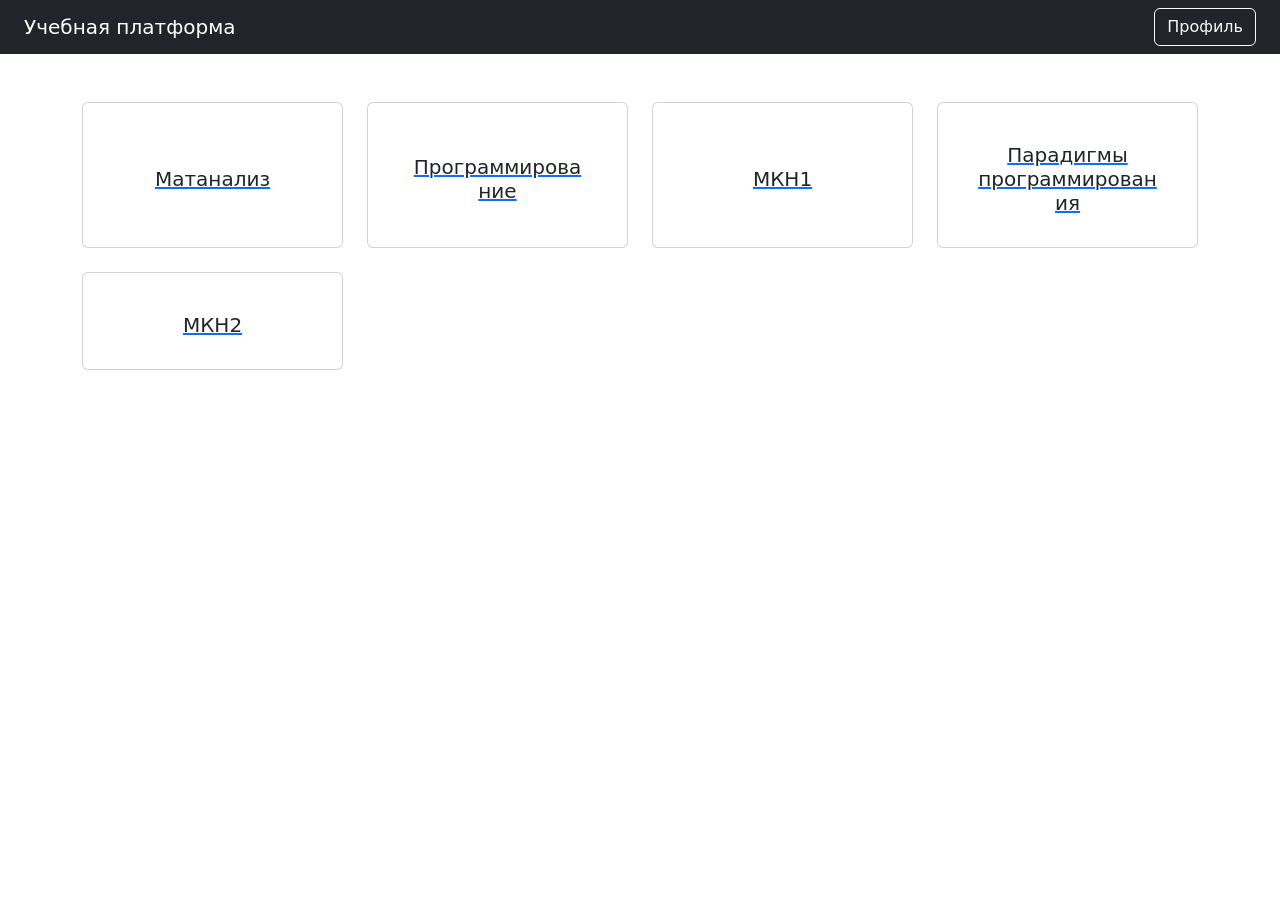
<file: index.html>
<!DOCTYPE html>
<html lang="ru">
<head>
    <meta charset="UTF-8">
    <meta name="viewport" content="width=device-width, initial-scale=1">
    <title>Учебные блоки</title>
    <!-- Bootstrap CSS -->
    <link href="https://cdn.jsdelivr.net/npm/bootstrap@5.3.3/dist/css/bootstrap.min.css" rel="stylesheet">
    <!-- Custom CSS -->
    <link rel="stylesheet" href="styles.css">
</head>
<body>

<!-- Header -->
<nav class="navbar navbar-dark bg-dark px-4">
    <span class="navbar-brand mb-0 h1">Учебная платформа</span>
    <a href="/profile" class="btn btn-outline-light">Профиль</a>
</nav>

<!-- Cards Grid -->
<main class="container py-5">
    <div class="row g-4" id="course-container">
    </div>
</main>

<script src="https://cdn.jsdelivr.net/npm/bootstrap@5.3.3/dist/js/bootstrap.bundle.min.js"></script>
<!-- Custom JS -->
<script src="script.js"></script>
</body>
</html>
</file>
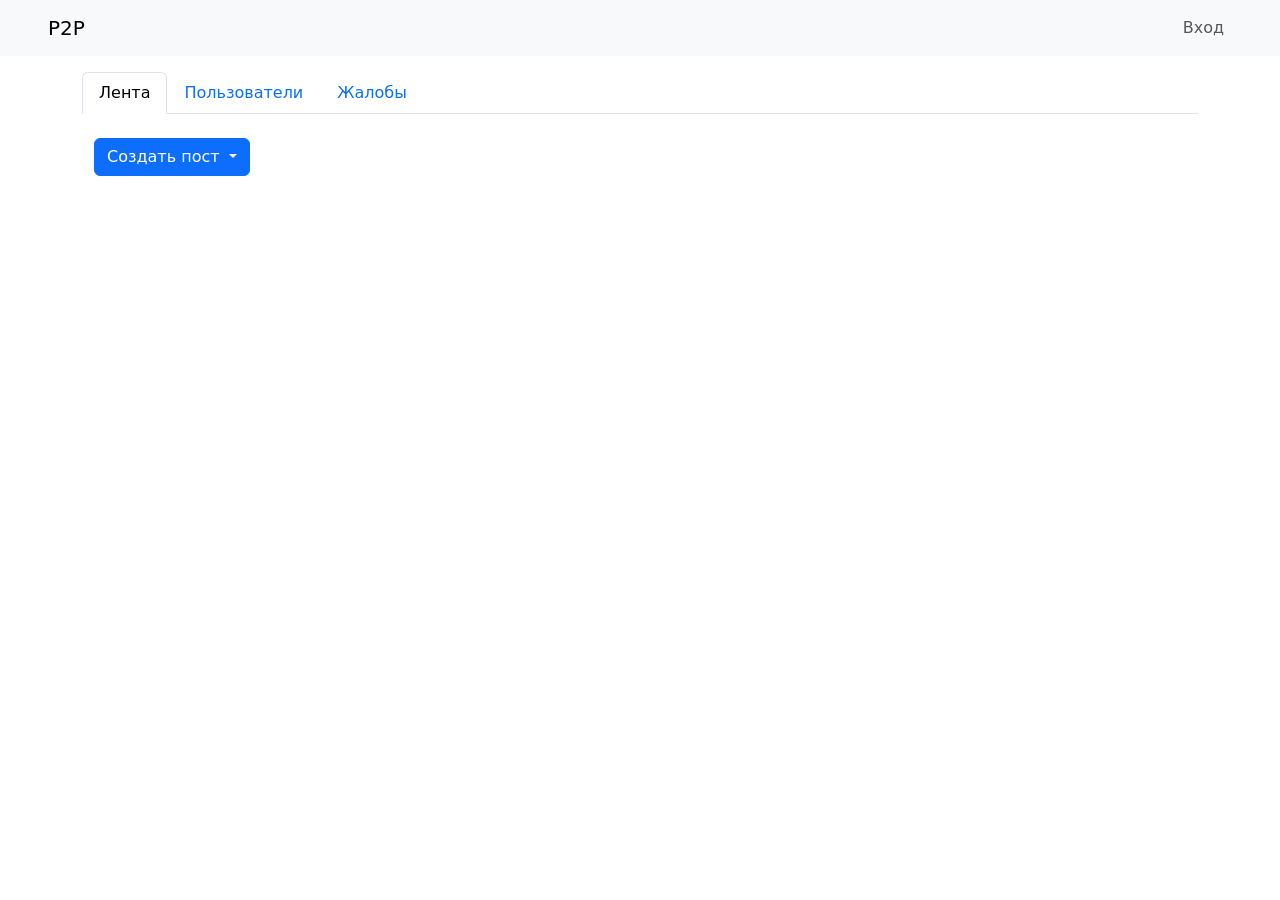
<file: html/feed.html>
<!DOCTYPE html>
<html lang="ru">
<head>
    <meta charset="UTF-8">
    <meta name="viewport" content="width=device-width, initial-scale=1.0">
    <title>Лента</title>
    <link href="https://cdn.jsdelivr.net/npm/bootstrap@5.3.0/dist/css/bootstrap.min.css" rel="stylesheet">
    <link rel="stylesheet" href="/css/styles.css">
</head>
<body>
<header>
    <nav class="navbar navbar-expand-sm navbar-light bg-light">
        <div class="container-fluid px-5">

            <a class="navbar-brand" href="courses.html">P2P</a>

            <button class="navbar-toggler" type="button" data-bs-toggle="collapse" data-bs-target="#navbarNav"
                    aria-controls="navbarNav" aria-expanded="false" aria-label="Toggle navigation">
                <span class="navbar-toggler-icon"></span>
            </button>

            <div class="collapse navbar-collapse" id="navbarNav">

                <ul class="navbar-nav ms-auto">
                    <li class="nav-item guest-only">
                        <a class="nav-link" href="authorization.html" role="button" aria-expanded="false">Вход</a>
                    </li>
                    <li class="nav-item dropdown auth-only d-none">
                        <a class="nav-link dropdown-toggle" href="#" data-bs-toggle="dropdown" role="button"
                           aria-expanded="false" id="userEmail"></a>
                        <ul class="dropdown-menu">
                            <li><a class="dropdown-item" href="profile.html">Профиль</a></li>
                            <li><a class="dropdown-item" href="#" id="logoutButton">Выход</a></li>
                        </ul>
                    </li>
                </ul>
            </div>
        </div>
    </nav>
</header>
<div class="container py-3">

    <ul class="nav nav-tabs mb-4" id="feedTabs">
        <li class="nav-item">
            <a class="nav-link active" href="#">Лента</a>
        </li>
        <li class="nav-item">
            <a class="nav-link" href="userList.html">Пользователи</a>
        </li>
        <li class="nav-item" id="appeals">
            <a class="nav-link" href="appealList.html">Жалобы</a>
        </li>
    </ul>

    <div class="container mt-3" id="tasksFeed">
        <div class="mb-3">
            <div class="dropdown">
                <button class="btn btn-primary dropdown-toggle" type="button" id="createPostBtn"
                        data-bs-toggle="dropdown" aria-expanded="false">
                    Создать пост
                </button>
                <ul class="dropdown-menu" aria-labelledby="createPostBtn">
                    <li><a class="dropdown-item create-post-option" data-type="assignment" data-value="1" href="#">Задание</a>
                    </li>
                    <li><a class="dropdown-item create-post-option" data-type="materials" data-value="2" href="#">Материалы</a>
                    </li>
                </ul>
            </div>
        </div>

        <div id="postsContainer"></div>
    </div>
</div>

<!-- Основное модальное окно -->
<div class="modal fade" id="postModal" tabindex="-1" aria-labelledby="postModalLabel" aria-hidden="true">
    <div class="modal-dialog modal-fullscreen">
        <div class="modal-content">
            <div class="modal-header">
                <h5 class="modal-title" id="postModalLabel">Создать пост</h5>
                <button type="button" class="btn-close" data-bs-dismiss="modal" aria-label="Закрыть"
                        id="closePostBtn"></button>
            </div>
            <div class="modal-body" id="modalBody">
<!--                <div id="modalLoader" class="d-flex justify-content-center align-items-center" style="height: 100%; display: none;">-->
<!--                    <div class="spinner-border text-primary" role="status">-->
<!--                        <span class="visually-hidden">Загрузка...</span>-->
<!--                    </div>-->
<!--                </div>-->

                <div class="row" id="modalRow">
                    <!-- Левая часть -->
                    <div class="col-md-9 pe-md-4 border-end" id="leftPartModal">
                        <form id="leftPartForm">
                            <input type="hidden" id="postType">
                            <div class="mb-3">
                                <input type="text" class="form-control" id="postTitle" placeholder="Введите тему">
                            </div>
                            <div class="mb-3">
                                <textarea class="form-control" id="postDescription" rows="10" maxlength="1000"
                                          placeholder="Введите описание"></textarea>
                            </div>
                            <div class="mb-3">
                                <label class="form-label">Прикрепленные файлы</label>
                                <button type="button" class="btn btn-outline-primary" id="attachFilesBtn">Прикрепить
                                </button>
                                <input type="file" id="postFiles" multiple accept="*/*" style="display: none;">
                                <div id="attachedFilesList" class="mt-2"></div>
                            </div>
                        </form>
                    </div>
                    <!-- Правая часть -->
                    <div class="col-md-3 ps-md-4" id="rightPartModal">
                        <form id="rightPartForm">

                            <div class="mb-3 d-flex align-items-center">
                                <span class="me-2">P2P-оценивание</span>
                                <div class="form-check form-switch">
                                    <input type="checkbox" class="form-check-input" id="peerReviewToggle"/>
                                </div>
                            </div>

                            <div class="mb-3">
                                <input
                                        type="number"
                                        min="1" step="1"
                                        class="form-control"
                                        id="reviewPackageSize"
                                        placeholder="Введите размер пакета проверки"
                                        disabled
                                />
                            </div>

                            <div class="mb-3">
                                <label for="penaltyInput" class="mb-2">Штраф за пропуск проверки</label>
                                <input
                                        type="number"
                                        class="form-control"
                                        id="penaltyInput"
                                        min="0" max="100" step="0.01"
                                        placeholder="0.00 - 1.00"
                                />
                            </div>

                            <div class="mb-3">
                                <label for="deadlineInput" class="mb-2">Срок сдачи</label>
                                <input
                                        type="datetime-local"
                                        class="form-control"
                                        id="deadlineInput"
                                        onkeydown="return false;"
                                />
                            </div>

                            <div class="mb-3">
                                <label for="pointsInput" class="mb-2">Баллы</label>
                                <input
                                        type="number"
                                        class="form-control"
                                        id="pointsInput"
                                        min="0" max="100" step="1"
                                        placeholder="0–100"
                                        disabled
                                />
                            </div>

                            <div class="mb-2">
                                <label>Критерии оценивания</label>
                            </div>

                            <div class="dropdown mb-2">
                                <button
                                        class="btn btn-secondary dropdown-toggle"
                                        type="button"
                                        data-bs-toggle="dropdown"
                                >
                                    Добавить критерий
                                </button>
                                <ul class="dropdown-menu">
                                    <li><a class="dropdown-item" href="#" id="addNewCriterion">Добавить критерий</a>
                                    </li>
                                    <!--<li><a class="dropdown-item" href="#" id="selectExistingCriteria">Выбрать
                                        существующий</a></li>-->
                                </ul>
                            </div>
                            <div id="criteriaList"></div>
                        </form>
                    </div>

                </div>
            </div>
            <div class="modal-footer border-top d-flex justify-content-between">
                <button type="button" class="btn btn-outline-danger" id="deletePostBtn">Удалить</button>
                <button type="button" class="btn btn-primary ms-auto" id="publishPostBtn" disabled>Опубликовать</button>
            </div>
        </div>
    </div>
</div>


<!-- Модалка: добавить критерий -->
<div class="modal fade" id="addCriterionModal" tabindex="-1" aria-labelledby="addCriterionModalLabel"
     aria-hidden="true">
    <div class="modal-dialog">
        <div class="modal-content">
            <div class="modal-header">
                <h5 class="modal-title">Добавить критерий</h5>
                <button type="button" class="btn-close" data-bs-dismiss="modal" aria-label="Закрыть"></button>
            </div>
            <div class="modal-body">
                <input type="text" class="form-control mb-2" id="criterionTitle" placeholder="Название критерия"
                       maxlength="30">
                <textarea class="form-control mb-2" id="criterionDescription"
                          placeholder="Описание критерия"></textarea>
                <input type="number" class="form-control" id="criterionPoints" placeholder="Баллы (1–100)" min="1"
                       max="100" step="1">
            </div>
            <div class="modal-footer">
                <button type="button" class="btn btn-primary" id="saveCriterionBtn" disabled>Сохранить</button>
            </div>
        </div>
    </div>
</div>

<!-- Модалка: выбрать существующие критерии -->
<!--<div class="modal fade" id="selectCriterionModal" tabindex="-1" aria-labelledby="selectCriterionModalLabel"
     aria-hidden="true">
    <div class="modal-dialog">
        <div class="modal-content">
            <div class="modal-header">
                <h5 class="modal-title">Выбрать критерии</h5>
                <button type="button" class="btn-close" data-bs-dismiss="modal" aria-label="Закрыть"></button>
            </div>
            <div class="modal-body">
                <div id="existingCriteriaList" class="form-check"></div>
            </div>
            <div class="modal-footer">
                <button type="button" class="btn btn-primary" id="selectExistingCriteriaBtn" disabled>Сохранить</button>
            </div>
        </div>
    </div>
</div>-->




<!-- Модальное окно решения -->
<div class="modal fade" id="solutionModal" tabindex="-1" aria-labelledby="solutionModalLabel" aria-hidden="true">
    <div class="modal-dialog modal-fullscreen modal-dialog-scrollable">
        <div class="modal-content">
            <div class="modal-header">
                <h5 class="modal-title w-100" id="solutionModalLabel"></h5>
                <button type="button" class="btn-close" data-bs-dismiss="modal" aria-label="Закрыть"></button>
            </div>
            <div class="modal-body">
                <div class="row mb-4">
                    <!-- Левая часть -->
                    <div class="col-md-8">
                        <div class="p-3 border rounded">
                            <p></p>
                            <div>
                                <strong>Прикрепленные файлы:</strong>
                                <ul id="attachedFiles" class="list-unstyled">
                                    <!-- файлы вставляются сюда -->
                                </ul>
                                <button class="btn btn-sm btn-outline-primary mt-2" id="downloadAllBtn">Скачать
                                    все
                                </button>
                            </div>
                        </div>

                        <!-- Блок решения -->
                        <div class="p-3 border rounded mt-4" id="solutionBlock">
                            <h5>Ваше решение</h5>
                            <div id="submittedSolution" style="display: none;">
                                <p id="submittedText"></p>
                                <div>
                                    <strong>Прикрепленные файлы:</strong>
                                    <ul id="solutionFiles" class="list-unstyled"></ul>
                                </div>
                                <button class="btn btn-outline-danger mt-3" id="deleteSolutionBtn">Удалить решение</button>
                            </div>

                            <!-- Если решения нет — форма для отправки -->
                            <form id="solutionForm" style="display: none;">
                                <div class="mb-3">
            <textarea class="form-control" id="solutionContent" rows="6"
                      maxlength="2000" placeholder="Введите решение..."></textarea>
                                </div>
                                <div class="mb-3">
                                    <label class="form-label">Прикрепленные файлы</label>
                                    <button type="button" class="btn btn-outline-primary" id="attachSolutionFilesBtn">Прикрепить</button>
                                    <input type="file" id="solutionFilesInput" multiple accept="*/*" style="display: none;">
                                    <div id="solutionAttachedFilesList" class="mt-2"></div>
                                </div>
                            </form>
                        </div>

                    </div>

                    <!-- Правая часть -->
                    <div class="col-md-4 border rounded scrollable-box">
                        <div id="gradesList">
                            <!-- оценки вставляются сюда -->
                        </div>
                        <div class="d-flex justify-content-between align-items-center mt-3">
                            <strong>Итог: <span id="averageGrade">-</span></strong>
                            <button class="btn btn-outline-danger btn-sm" data-bs-toggle="modal" id="appealBtn">Жалоба
                            </button>
                        </div>
                    </div>
                </div>
                <div class="p-3 border rounded">
                    <h6>Комментарии</h6>
                    <ul class="list-group mb-3" id="commentsList">
                        <!-- комментарии вставляются сюда -->
                    </ul>
                    <div class="input-group">
                        <input type="text" id="newComment" class="form-control" placeholder="Введите комментарий..."/>
                        <button class="btn btn-outline-secondary send-comment-2" type="button">
                            <i class="bi bi-send"></i>
                        </button>
                    </div>
                </div>
            </div>
            <div class="modal-footer border-top d-flex justify-content-between">
                <button type="button" class="btn btn-primary ms-auto" id="saveSolutionBtn">Сохранить</button>
            </div>
        </div>
    </div>
</div>

<!-- Модальное окно жалобы -->
<div class="modal fade" id="complaintModal" tabindex="-1" aria-labelledby="complaintModalLabel" aria-hidden="true">
    <div class="modal-dialog">
        <div class="modal-content">
            <div class="modal-header">
                <h5 class="modal-title" id="complaintModalLabel">Подать жалобу</h5>
                <button type="button" class="btn-close" data-bs-dismiss="modal" aria-label="Закрыть"></button>
            </div>
            <div class="modal-body">
                <p><strong>Тема:</strong> <span id="complaintTaskTitle">Тема задания</span></p>
                <p><strong>Дата публикации:</strong> <span id="complaintTaskDate">24.06.2025</span></p>
                <p><strong>Итоговая оценка:</strong> <span id="complaintTaskGrade">-</span></p>

                <div class="form-group mt-3">
                    <label for="complaintText">Текст жалобы</label>
                    <textarea class="form-control" id="complaintText" rows="4"
                              placeholder="Опишите причину жалобы..."></textarea>
                </div>
            </div>
            <div class="modal-footer">
                <button id="submitComplaint" class="btn btn-danger" disabled>Отправить</button>
            </div>
        </div>
    </div>
</div>
<!-- Модальное окно проверки по критериям конкретного студента -->
<div class="modal fade" id="checksolution" tabindex="-1" aria-labelledby="complaintModalLabel" aria-hidden="true">
    <div class="modal-dialog">
        <div class="modal-content">
            <div class="modal-header">
                <h5 class="modal-title" id="solutionCheckLabel">Посмотреть оценку</h5>
                <button type="button" class="btn-close" data-bs-dismiss="modal" aria-label="Закрыть"></button>
            </div>
            <div class="modal-body">

                <div class="form-group mt-3">
                    <label for="complaintText">Текст жалобы</label>
                    <textarea class="form-control" id="solutionCheckText" rows="4"
                              placeholder="Опишите причину жалобы..."></textarea>
                </div>
            </div>
        </div>
    </div>
</div>

<!-- Модальное окно оценки по критериям конкретного студента -->
<div class="modal fade" id="gradesCheck" tabindex="-1" aria-labelledby="gradesCheckLabel" aria-hidden="true">
    <div class="modal-dialog">
        <div class="modal-content">
            <div class="modal-header">
                <h5 class="modal-title" id="gradesCheckLabel">Посмотреть оценку</h5>
                <button type="button" class="btn-close" data-bs-dismiss="modal" aria-label="Закрыть"></button>
            </div>
            <div class="modal-body" id="gradesCheckGrades">

                <p><strong>Итоговая оценка:</strong> <span id="gradesCheckGrade"></span></p>

                <div class="form-group mt-3">
                    <label for="complaintText">Текст жалобы</label>
                    <textarea class="form-control" id="gradesCheckText" rows="4" disabled></textarea>
                </div>
            </div>
        </div>
    </div>
</div>


<!-- Bootstrap icons и JS -->
<link rel="stylesheet" href="https://cdn.jsdelivr.net/npm/bootstrap-icons@1.10.5/font/bootstrap-icons.css">
<script src="https://cdn.jsdelivr.net/npm/bootstrap@5.3.0/dist/js/bootstrap.bundle.min.js"></script>
<script type="module" src="/js/feed.js"></script>
<script type="module" src="/js/validateRightForm.js"></script>
<script type="module" src="/js/auxFunctions.js"></script>
<script type="module" src="/js/requests/ApiClient.js"></script>
<script type="module" src="/js/consts.js"></script>
<script type="module" src="/js/solution.js"></script>
</body>
</html>
</file>
<file: styles.css>
html, body {
    height: 100%;
    margin: 0;
    display: flex;
    flex-direction: column;
  }
  
  header {
    flex-shrink: 0;
  }
  
  main {
    flex: 1 0 auto;
  }
  
  footer {
    flex-shrink: 0;
    background-color: #f8f9fa;
    padding: 0;
    align-items: center;
    display: flex;
    align-items: center;
    height: 50px;
  }
  
  .footer-container {
    width: 53.33%;
    text-align: center; 
  }
  
  .footer-text {
    margin: 0;
    font-size: 1rem;
  }
  
  .card-body {
    margin-bottom: 0;
    padding-bottom: 0;
  }

.acceptButton,
.rejectButton {
  transform: translateY(13px);
  width: 120px
}

.acceptedApplication,
.rejectedApplication,
.reviewApplication {
  transform: translateY(13px);
  width: 140px;
  border-radius: 20px;
}

.editApplication {
  transform: translateY(13px);
  border-radius: 20px;
}

.applicationNum {
  cursor: pointer;
}

textarea::-webkit-resizer {
  display: none;
}

textarea {
  overflow-y: auto;
  resize: none;
}
</file>
<file: css/styles.css>
html, body {
  height: 100%;
  margin: 0;
  display: flex;
  flex-direction: column;
}
  
header {
  flex-shrink: 0;
}
  
main {
  flex: 1 0 auto;
}
  
footer {
  flex-shrink: 0;
  background-color: #f8f9fa;
  padding: 0;
  align-items: center;
  display: flex;
  align-items: center;
  height: 50px;
}
  
.footer-container {
  width: 53.33%;
  text-align: center;
}
  
.footer-text {
  margin: 0;
  font-size: 1rem;
}
  
.card-body {
  margin-bottom: 0;
  padding-bottom: 0;
}

.coursPageBtn {
  width: 160px;
}

.owner-highlight {
  border-left: 8px solid #0d6efd;
  padding-left: 12px;
}

.appealBtn {
  width: 110px;
  height: 36px;
}

textarea {
  resize: none;
}

#modalContent {
  padding: 20px}

.comment-section {
  padding-bottom: 10px;
}

#modalBody {
  padding: 0 60px 0 60px;
}

#postModalLabel {
  padding-left: 60px;
}

#modalRow {
  height: 100%;
}

#leftPartModal, #rightPartModal {
  padding-top: 20px;
}

#attachFilesBtn {
  margin-left: 20px;
}

#peerReviewToggle {
  transform: scale(1.5);
  transform-origin: left;
}

.text-container {
  max-width: 75%;
  overflow-wrap: break-word;
  word-wrap: break-word;
}

.text-truncate-custom {
  display: block;
  white-space: normal;
  overflow: hidden;
  text-overflow: ellipsis;
}

#topContainer {
  margin: 20px 20px 0 20px;
}

.form-check-input {
  margin-left: .4em !important;
  margin-right: 1em;
}
.form-check {
  padding-left: 0 !important;
}

#deletePostBtn, #solutionModalLabel {
  margin-left: 2em ;
}

.scrollable-box {
  max-height: 300px;      /* или просто height: 300px; */
  overflow-y: auto;       /* вертикальная прокрутка, если нужно */
  padding: 10px;
  border: 1px solid #ccc;
}
</file>
